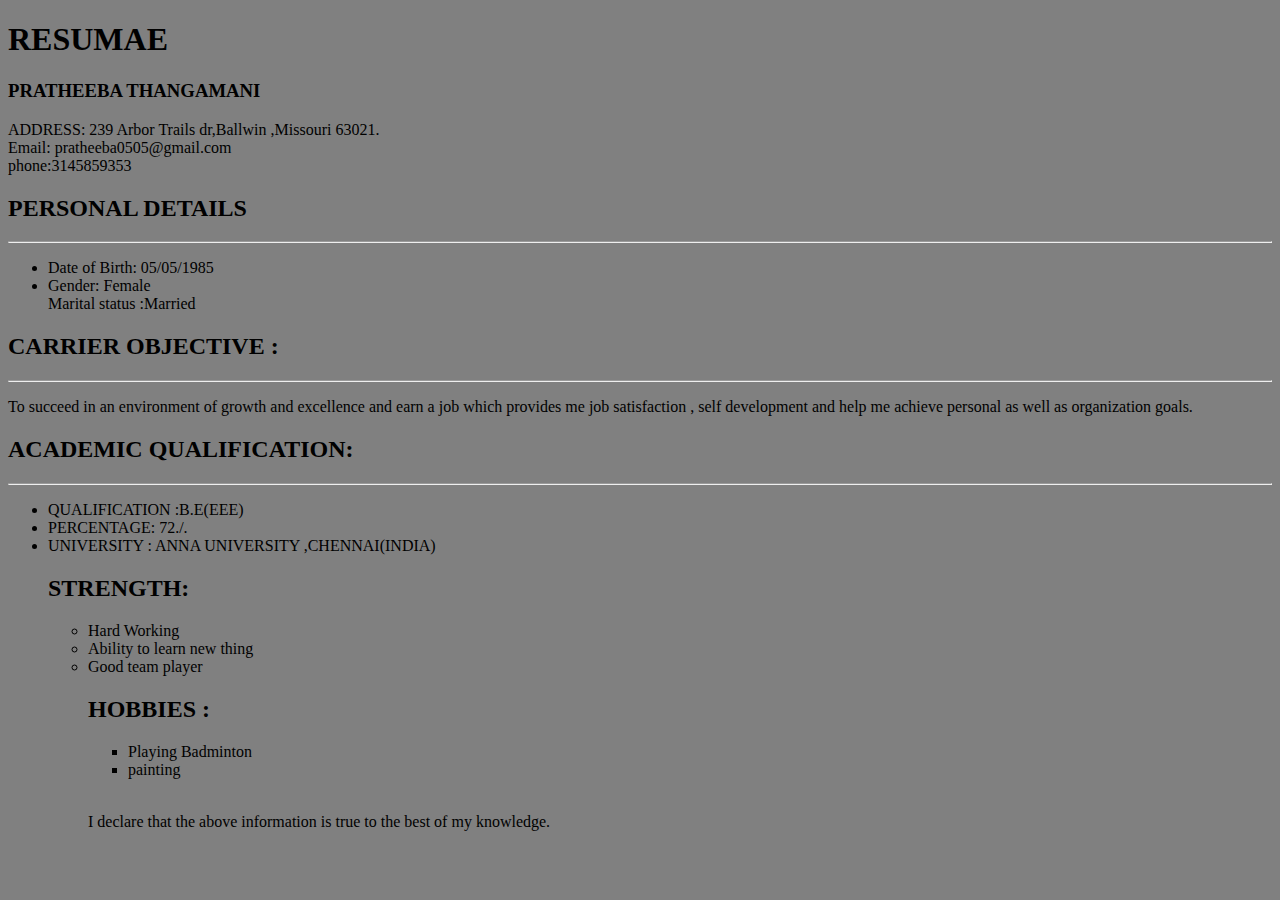
<file: __tests__/Resumae.html>
<!DOCTYPE html>
<html>
  <head>
    <title>  Resumae </title>
  </head>
  <body>
    <h1> RESUMAE </h2> 
      <h3> PRATHEEBA THANGAMANI</h3>
      <p>  ADDRESS:  239 Arbor Trails dr,Ballwin ,Missouri 63021. <br> Email: pratheeba0505@gmail.com <br> phone:3145859353</p>
      <h2>  PERSONAL DETAILS</h2>
      <hr>
      <ul>
        <li>   Date of Birth: 05/05/1985</li>
          <li> Gender: Female</li>
          </li>  Marital status :Married</ul>
      </ul>
      <h2> CARRIER OBJECTIVE :</h2>
      <hr><p>  To succeed in an environment of growth and excellence and earn a job which provides me job satisfaction , self development and help me achieve personal as well as organization goals.</p>
      <h2>     ACADEMIC QUALIFICATION:</h2>
      <hr>
      <ul>
       <li>  QUALIFICATION :B.E(EEE)</li>
       <li>  PERCENTAGE:  72./.</li>
       <Li>  UNIVERSITY : ANNA UNIVERSITY ,CHENNAI(INDIA)</Li>

       </li>
       <h2>  STRENGTH:</h2>
       <ul>
        <li>  Hard Working </li>
        <li>  Ability to learn new thing </li>
        <li>   Good team player</li>
        <h2>  HOBBIES :</h2>
        <ul>
          <li> Playing Badminton</li>
          <li> painting </li>

       </ul>
       <p><br>
      I declare that the above information is true to the best of my knowledge.</p>
      <body bgcolor = "grey">

  </body>
</html>
</file>
